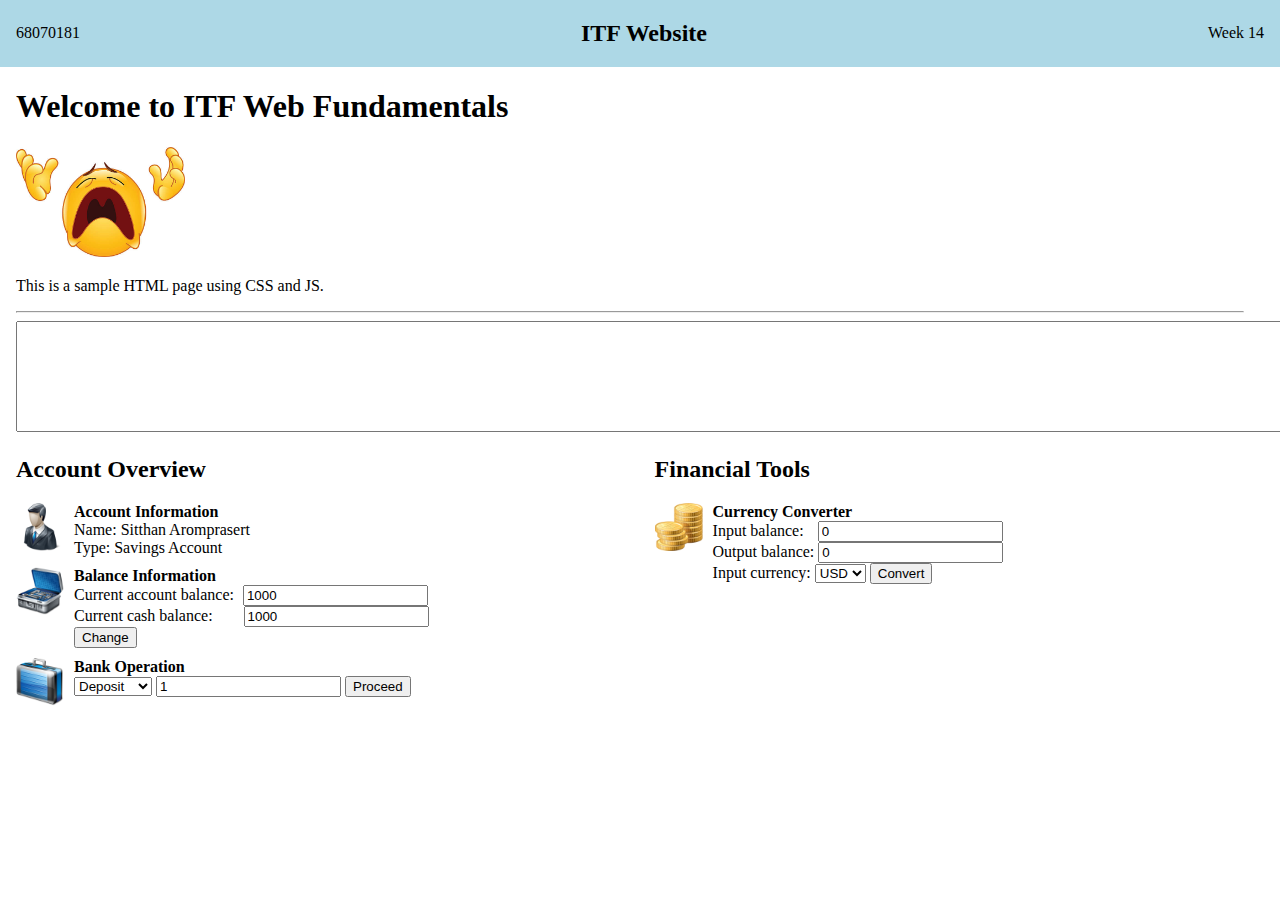
<file: index.html>
<!DOCTYPE html>
<html lang="en">
<head>
    <!-- https://drive.google.com/drive/folders/1cseXRARTbNeVR9GBlX9PdU8LAVkkLjvV -->
     <!-- https://vercel.com/sitthans-projects/itf-it68070181 -->
      <!-- https://github.com/Sitthan181/itf-it68070181/blob/main/index.html -->
    <meta charset="UTF-8">
    <meta name="viewport" content="width=device-width, initial-scale=1.0">
    <link rel="stylesheet" href="styles.css">
    <title>ITF Web Fundamentals</title>

</head>
<body>
    <nav>
        <p class="slide">68070181</p>
        <h2>ITF Website</h2>
        <p class="slide">Week 14</p>
    </nav>
    <div class="container">
        <h1>Welcome to ITF Web Fundamentals</h1>
        <img src="crying meme.png" width="169" alt="crying" />
        <p>This is a sample HTML page using CSS and JS.</p>
        <hr>
        <textarea id="log" rows="7" cols="219" readonly></textarea>

        <div style="display: flex; justify-content: space-between; align-items: flex-start;">
            <div style="width: 48%;">
                <h2>Account Overview</h2>

                <div style="display: flex; align-items: flex-start; margin-bottom: 10px;">
                    <img src="user.png" width="48" alt="user" style="margin-right: 10px;" />
                    <div>
                        <b>Account Information</b><br>
                        Name: Sitthan Aromprasert<br>
                        Type: Savings Account
                    </div>
                </div>
                <div style="display: flex; align-items: flex-start; margin-bottom: 10px;">
                    <img src="toolbox.png" width="48" alt="toolbox" style="margin-right: 10px;" />
                    <div>
                        <b>Balance Information</b><br>
                        Current account balance:
                        <input type="number" id="account_bal" value="1000" style="margin-left:5px;"><br>
                        Current cash balance:
                        <input type="number" id="cash_bal" value="1000" style="margin-left:27px;"><br>
                        <button id="changeBtn" onclick="updateValues()">Change</button>
                    </div>
                </div>
                <div style="display: flex; align-items: flex-start;">
                    <img src="briefcase.png" width="48" alt="bank" style="margin-right: 10px;" />
                    <div>
                        <b>Bank Operation</b><br>
                        <select id="operation">
                            <option value="deposit">Deposit</option>
                            <option value="withdraw">Withdraw</option>
                        </select>
                        <input type="number" id="amount" value="1">
                        <button onclick="proceed()">Proceed</button>
                    </div>
                </div>
            </div>

            <div style="width: 48%;">
                <h2>Financial Tools</h2>

                <div style="display: flex; align-items: flex-start;">
                    <img src="coins.png" width="48" alt="coins" style="margin-right: 10px;" />
                    <div>
                        <b>Currency Converter</b><br>
                        Input balance:
                        <input type="number" id="conv_in" value="0" style="margin-left:10px;"><br>
                        Output balance:
                        <input type="number" id="conv_out" value="0"><br>
                        Input currency:
                        <select id="conv_type">
                            <option value="USD">USD</option>
                            <option value="THB">THB</option>
                        </select>
                        <button onclick="convert()">Convert</button>
                    </div>
                </div>
            </div>
        </div>

    <script src="script.js"></script>
</body>
</html>
</file>
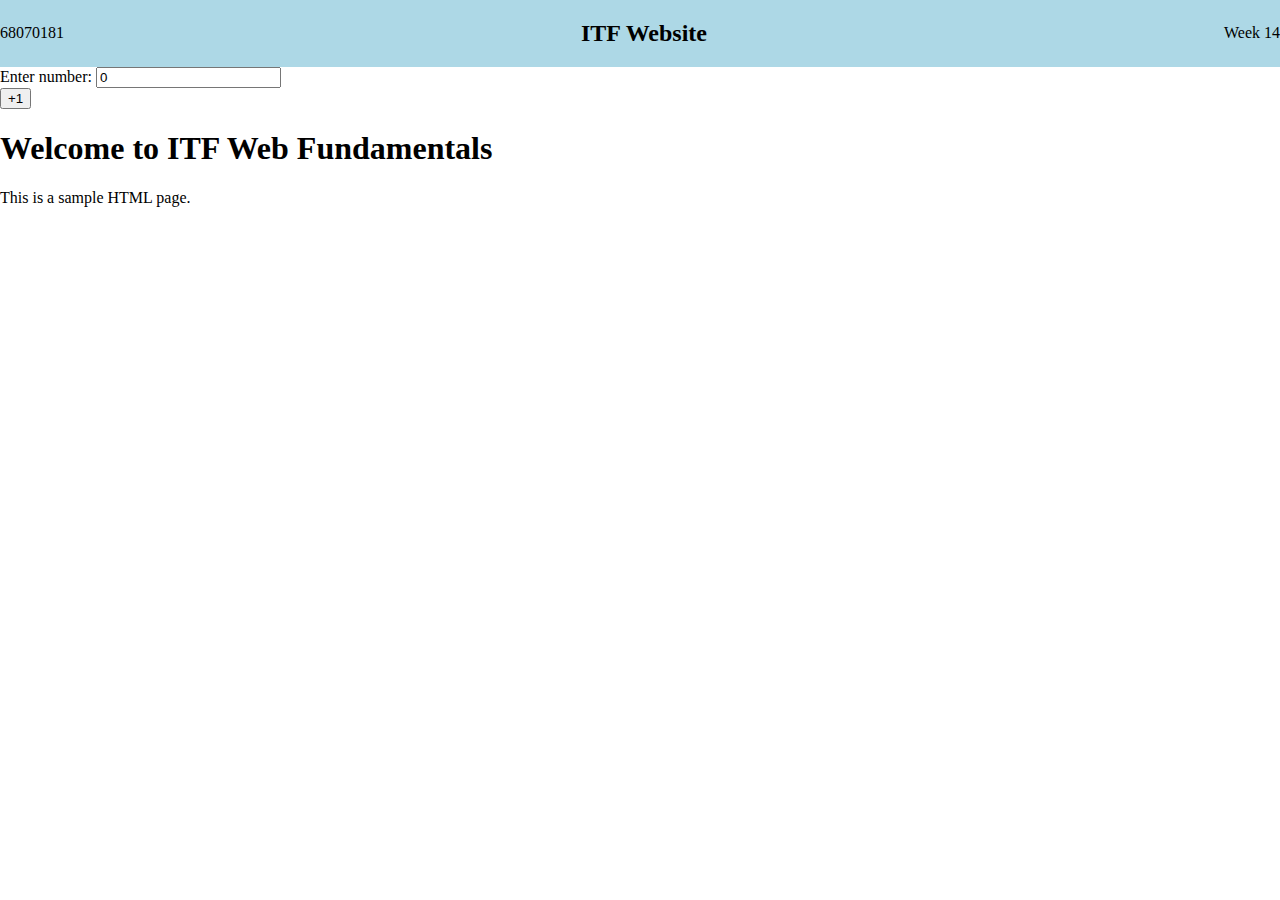
<file: itf.html>
<!DOCTYPE html>
<html lang="en">
<head>
    <meta charset="UTF-8">
    <meta name="viewport" content="width=device-width, initial-scale=1.0">
    <link rel="stylesheet" href="styles.css">
    <title>ITF Web Fundamentals</title>

</head>
<body>
    <nav>
        <p>68070181</p>
        <h2>ITF Website</h2>
        <p>Week 14</p>
    </nav>
    <div> Enter number: <input type="number" id="myinput" value="0"></div>
    <button onclick="add()">+1</button>
    <script src="script.js"></script>
    <h1>Welcome to ITF Web Fundamentals</h1>
    <p>This is a sample HTML page.</p>
</body>
</html>
</file>
<file: styles.css>
nav {
    background-color: lightblue;
    display: flex;
    justify-content: space-between;
    align-items: center;
}
body {
    margin: 0;
}

.container {
    margin-left: 16px;
    margin-right: 36px;
}
.slide {
    margin-left: 16px;
    margin-right: 16px;
}
</file>
